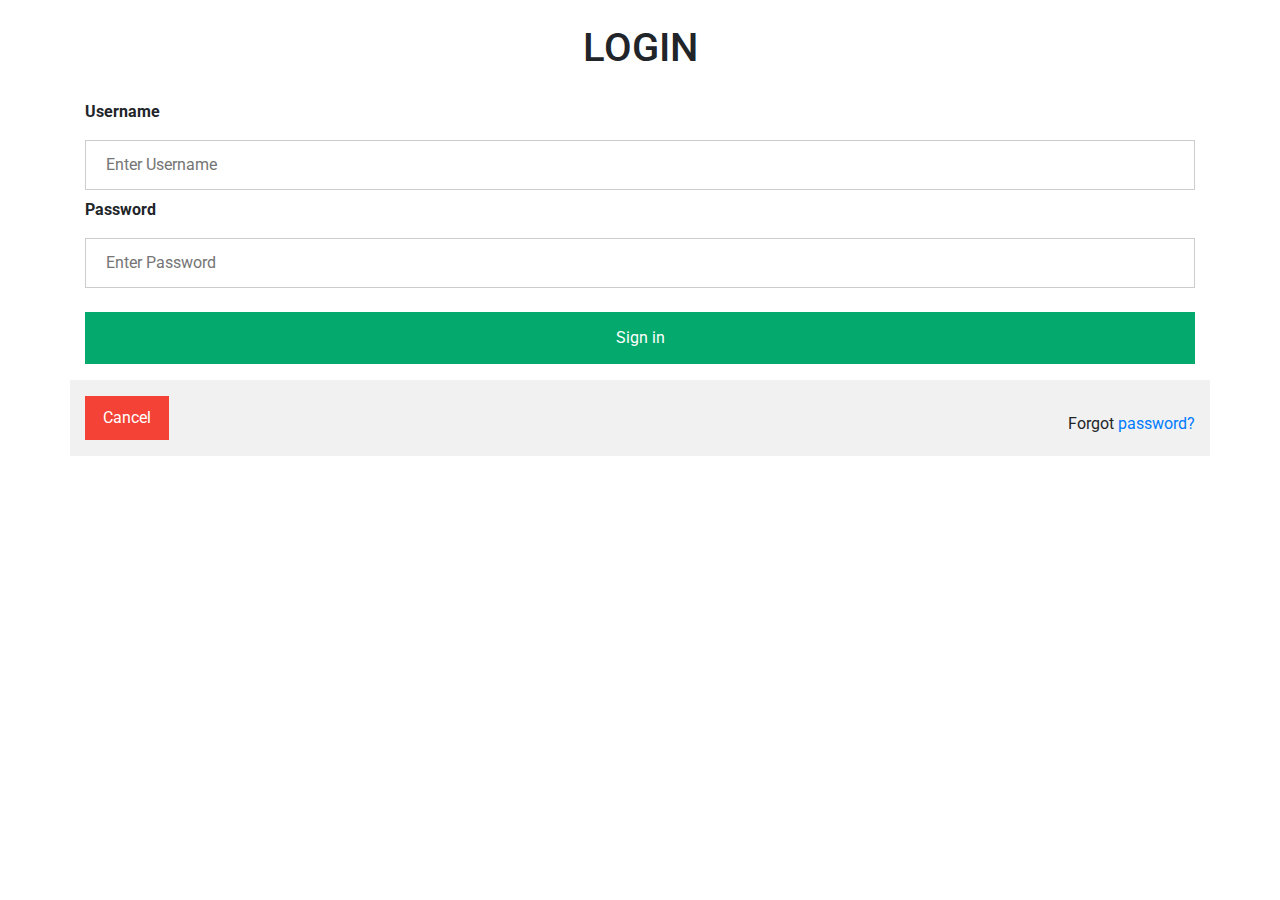
<file: frontend/html/Login.html>
<!DOCTYPE html>
<html lang="en">

<head>
    <meta charset="UTF-8">
    <meta http-equiv="X-UA-Compatible" content="IE=edge">
    <meta name="viewport" content="width=device-width, initial-scale=1.0">

    <link rel="stylesheet" href="../css/Login.css">

    <link rel="stylesheet" href="https://fonts.googleapis.com/css?family=Roboto|Varela+Round|Open+Sans">
    <link rel="stylesheet" href="https://stackpath.bootstrapcdn.com/bootstrap/4.5.0/css/bootstrap.min.css">
    <link rel="stylesheet" href="https://fonts.googleapis.com/icon?family=Material+Icons">
    <link rel="stylesheet" href="https://maxcdn.bootstrapcdn.com/font-awesome/4.7.0/css/font-awesome.min.css">

    <script src="https://ajax.googleapis.com/ajax/libs/jquery/3.6.0/jquery.min.js"></script>
    <script src="https://cdn.jsdelivr.net/npm/popper.js@1.16.0/dist/umd/popper.min.js"></script>
    <script src="https://stackpath.bootstrapcdn.com/bootstrap/4.5.0/js/bootstrap.min.js"></script>

    <script src="../js/Login.js"></script>
    <script src="../js/Cookie.js"></script>

    <title>Login</title>
</head>

<body>
    <div class="imgcontainer">
        <!-- <span onclick="document.getElementById('id01').style.display='none'" class="close" title="Close Modal">&times;</span>
        <img src="https://www.w3schools.com/howto/img_avatar2.png" alt="Avatar" class="avatar"> -->
        <h1>LOGIN</h1>
    </div>

    <div class="container">
        <label for="uname"><b>Username</b></label>
        <input type="text" placeholder="Enter Username" id="txtLoginUserName" name="txtLoginUserName" required>

        <label for="psw"><b>Password</b></label>
        <input onkeyup="handKeyUpEventForLogin(event)" type="password" placeholder="Enter Password" id="txtPassword" name="txtPassword" required>

        <p style="color: red;" id="nameErrorMessage"></p>

        <button onclick="login()">Sign in</button>
        <!-- <label>
          <input type="checkbox" name="remember"> Remember me
        </label> -->
    </div>

    <div class="container" style="background-color:#f1f1f1">
        <button type="button" onclick="refreshRemember()" class="cancelbtn">Cancel</button>
        <span class="psw">Forgot <a href="#">password?</a></span>
    </div>
</body>

</html>
</file>
<file: frontend/css/Login.css>
/* Full-width input fields */

input[type=text],
input[type=password] {
    width: 100%;
    padding: 12px 20px;
    margin: 8px 0;
    display: inline-block;
    border: 1px solid #ccc;
    box-sizing: border-box;
}


/* Set a style for all buttons */

button {
    background-color: #04AA6D;
    color: white;
    padding: 14px 20px;
    margin: 8px 0;
    border: none;
    cursor: pointer;
    width: 100%;
}

button:hover {
    opacity: 0.8;
}


/* Extra styles for the cancel button */

.cancelbtn {
    width: auto;
    padding: 10px 18px;
    background-color: #f44336;
}


/* Center the image and position the close button */

.imgcontainer {
    text-align: center;
    margin: 24px 0 12px 0;
    position: relative;
}

img.avatar {
    width: 40%;
    border-radius: 50%;
}

.container {
    padding: 16px;
}

span.psw {
    float: right;
    padding-top: 16px;
}


/* The Close Button (x) */

.close {
    position: absolute;
    right: 25px;
    top: 0;
    color: #000;
    font-size: 35px;
    font-weight: bold;
}

.close:hover,
.close:focus {
    color: red;
    cursor: pointer;
}


/* Add Zoom Animation */

.animate {
    -webkit-animation: animatezoom 0.6s;
    animation: animatezoom 0.6s
}

@-webkit-keyframes animatezoom {
    from {
        -webkit-transform: scale(0)
    }
    to {
        -webkit-transform: scale(1)
    }
}

@keyframes animatezoom {
    from {
        transform: scale(0)
    }
    to {
        transform: scale(1)
    }
}


/* Change styles for span and cancel button on extra small screens */

@media screen and (max-width: 300px) {
    span.psw {
        display: block;
        float: none;
    }
    .cancelbtn {
        width: 100%;
    }
}
</file>
